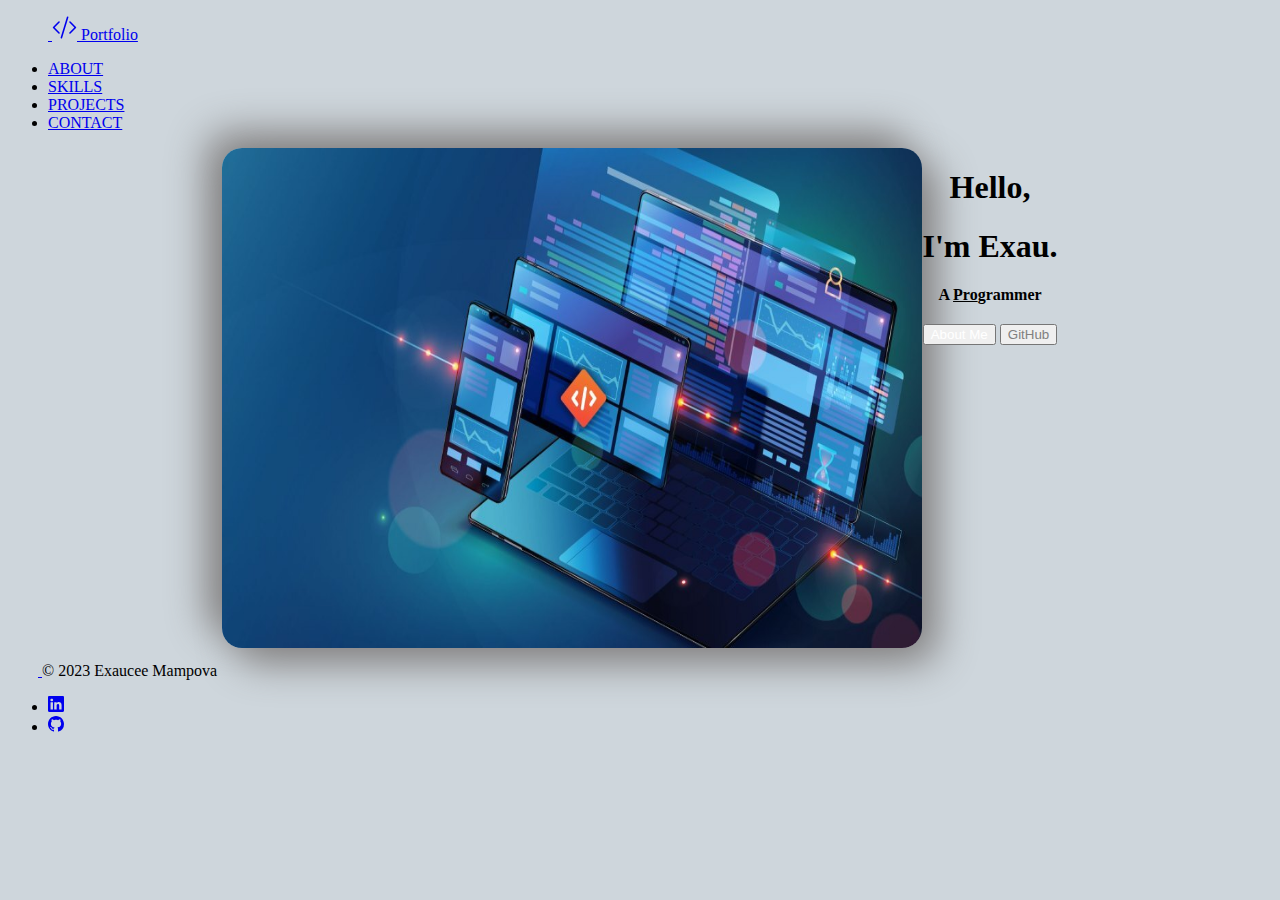
<file: index.html>
<!DOCTYPE html>
<html lang="en">
  <head>
    <meta charset="UTF-8" />
    <meta http-equiv="X-UA-Compatible" content="IE=edge" />
    <meta name="viewport" content="width=device-width, initial-scale=1.0" />
    <title>Portfolio</title>
    <link
      href="https://cdn.jsdelivr.net/npm/bootstrap@5.3.1/dist/css/bootstrap.min.css"
      rel="stylesheet"
      integrity="sha384-4bw+/aepP/YC94hEpVNVgiZdgIC5+VKNBQNGCHeKRQN+PtmoHDEXuppvnDJzQIu9"
      crossorigin="anonymous"
    />
    <link rel="stylesheet" href="CSS/styles.css" />
  </head>
  <body>
    <div class="header-container">
      <header
        class="d-flex flex-wrap justify-content-center py-3 mb-4 border-bottom"
      >
        <a
          href="index.html"
          class="d-flex align-items-center mb-3 mb-md-0 me-md-auto link-body-emphasis text-decoration-none"
        >
          <svg class="bi me-2" width="40" height="32">
            <use xlink:href="#bootstrap"></use>
          </svg>
          <span class="fs-4">
            <svg
              xmlns="http://www.w3.org/2000/svg"
              width="25"
              height="25"
              fill="currentColor"
              class="bi bi-code-slash"
              viewBox="0 0 16 16"
            >
              <path
                d="M10.478 1.647a.5.5 0 1 0-.956-.294l-4 13a.5.5 0 0 0 .956.294l4-13zM4.854 4.146a.5.5 0 0 1 0 .708L1.707 8l3.147 3.146a.5.5 0 0 1-.708.708l-3.5-3.5a.5.5 0 0 1 0-.708l3.5-3.5a.5.5 0 0 1 .708 0zm6.292 0a.5.5 0 0 0 0 .708L14.293 8l-3.147 3.146a.5.5 0 0 0 .708.708l3.5-3.5a.5.5 0 0 0 0-.708l-3.5-3.5a.5.5 0 0 0-.708 0z"
              />
            </svg>
            Portfolio</span
          >
        </a>

        <ul class="nav nav-pills">
          <li class="nav-item">
            <a href="about.html" class="nav-link">ABOUT</a>
          </li>
          <li class="nav-item">
            <a href="skills.html" class="nav-link">SKILLS</a>
          </li>
          <li class="nav-item">
            <a href="projects.html" class="nav-link">PROJECTS</a>
          </li>
          <li class="nav-item">
            <a href="contact.html" class="nav-link">CONTACT</a>
          </li>
        </ul>
      </header>
    </div>

    <div class="container col-xxl-8 px-4 py-5">
      <div class="row flex-lg-row-reverse align-items-center g-5 py-5">
        <div class="col-10 col-sm-8 col-lg-6">
          <img
            src="Images/computer.jpg"
            class="d-block mx-lg-auto img-fluid"
            alt="computer"
            width="700"
            height="500"
            loading="lazy"
          />
        </div>
        <div class="col-lg-6">
          <h1 class="display-5 fw-bold text-body-emphasis lh-1 mb-3">Hello,</h1>
          <h1 class="display-5 fw-bold text-body-emphasis lh-1 mb-3">
            I'm Exau.
          </h1>
          <h4>A <span class="pro">Pro</span>grammer</h4>
          <div class="d-grid gap-2 d-md-flex justify-content-md-start">
            <button type="button" class="btn btn-primary col-md-6">
              <a href="about.html" class="about-me-btn">About Me</a>
            </button>
            <button type="button" class="btn btn-outline-secondary col-md-6">
              <a href="https://github.com/exaucee-m" class="get-in-touch">
                GitHub</a
              >
            </button>
          </div>
        </div>
      </div>
    </div>
    <div class="container">
      <footer
        class="d-flex flex-wrap justify-content-between align-items-center py-3 my-4 border-top"
      >
        <div class="col-md-4 d-flex align-items-center">
          <a
            href="/"
            class="mb-3 me-2 mb-md-0 text-body-secondary text-decoration-none lh-1"
          >
            <svg class="bi" width="30" height="24">
              <use xlink:href="#bootstrap"></use>
            </svg>
          </a>
          <span class="mb-3 mb-md-0 text-body-secondary"
            >© 2023 Exaucee Mampova</span
          >
        </div>

        <ul class="nav col-md-4 justify-content-end list-unstyled d-flex">
          <li class="ms-3">
            <a
              href="https://www.linkedin.com/in/exaucee-m-a47a34194"
              class="text-body-secondary"
              ><svg
                xmlns="http://www.w3.org/2000/svg"
                width="16"
                height="16"
                fill="currentColor"
                class="bi bi-linkedin"
                viewBox="0 0 16 16"
              >
                <path
                  d="M0 1.146C0 .513.526 0 1.175 0h13.65C15.474 0 16 .513 16 1.146v13.708c0 .633-.526 1.146-1.175 1.146H1.175C.526 16 0 15.487 0 14.854V1.146zm4.943 12.248V6.169H2.542v7.225h2.401zm-1.2-8.212c.837 0 1.358-.554 1.358-1.248-.015-.709-.52-1.248-1.342-1.248-.822 0-1.359.54-1.359 1.248 0 .694.521 1.248 1.327 1.248h.016zm4.908 8.212V9.359c0-.216.016-.432.08-.586.173-.431.568-.878 1.232-.878.869 0 1.216.662 1.216 1.634v3.865h2.401V9.25c0-2.22-1.184-3.252-2.764-3.252-1.274 0-1.845.7-2.165 1.193v.025h-.016a5.54 5.54 0 0 1 .016-.025V6.169h-2.4c.03.678 0 7.225 0 7.225h2.4z"
                /></svg
            ></a>
          </li>
          <li class="ms-3">
            <a href="https://github.com/exaucee-m" class="text-body-secondary"
              ><svg
                xmlns="http://www.w3.org/2000/svg"
                width="16"
                height="16"
                fill="currentColor"
                class="bi bi-github"
                viewBox="0 0 16 16"
              >
                <path
                  d="M8 0C3.58 0 0 3.58 0 8c0 3.54 2.29 6.53 5.47 7.59.4.07.55-.17.55-.38 0-.19-.01-.82-.01-1.49-2.01.37-2.53-.49-2.69-.94-.09-.23-.48-.94-.82-1.13-.28-.15-.68-.52-.01-.53.63-.01 1.08.58 1.23.82.72 1.21 1.87.87 2.33.66.07-.52.28-.87.51-1.07-1.78-.2-3.64-.89-3.64-3.95 0-.87.31-1.59.82-2.15-.08-.2-.36-1.02.08-2.12 0 0 .67-.21 2.2.82.64-.18 1.32-.27 2-.27.68 0 1.36.09 2 .27 1.53-1.04 2.2-.82 2.2-.82.44 1.1.16 1.92.08 2.12.51.56.82 1.27.82 2.15 0 3.07-1.87 3.75-3.65 3.95.29.25.54.73.54 1.48 0 1.07-.01 1.93-.01 2.2 0 .21.15.46.55.38A8.012 8.012 0 0 0 16 8c0-4.42-3.58-8-8-8z"
                /></svg
            ></a>
          </li>
        </ul>
      </footer>
    </div>
    <script
      src="https://cdn.jsdelivr.net/npm/bootstrap@5.3.1/dist/js/bootstrap.bundle.min.js"
      integrity="sha384-HwwvtgBNo3bZJJLYd8oVXjrBZt8cqVSpeBNS5n7C8IVInixGAoxmnlMuBnhbgrkm"
      crossorigin="anonymous"
    ></script>
  </body>
</html>
</file>
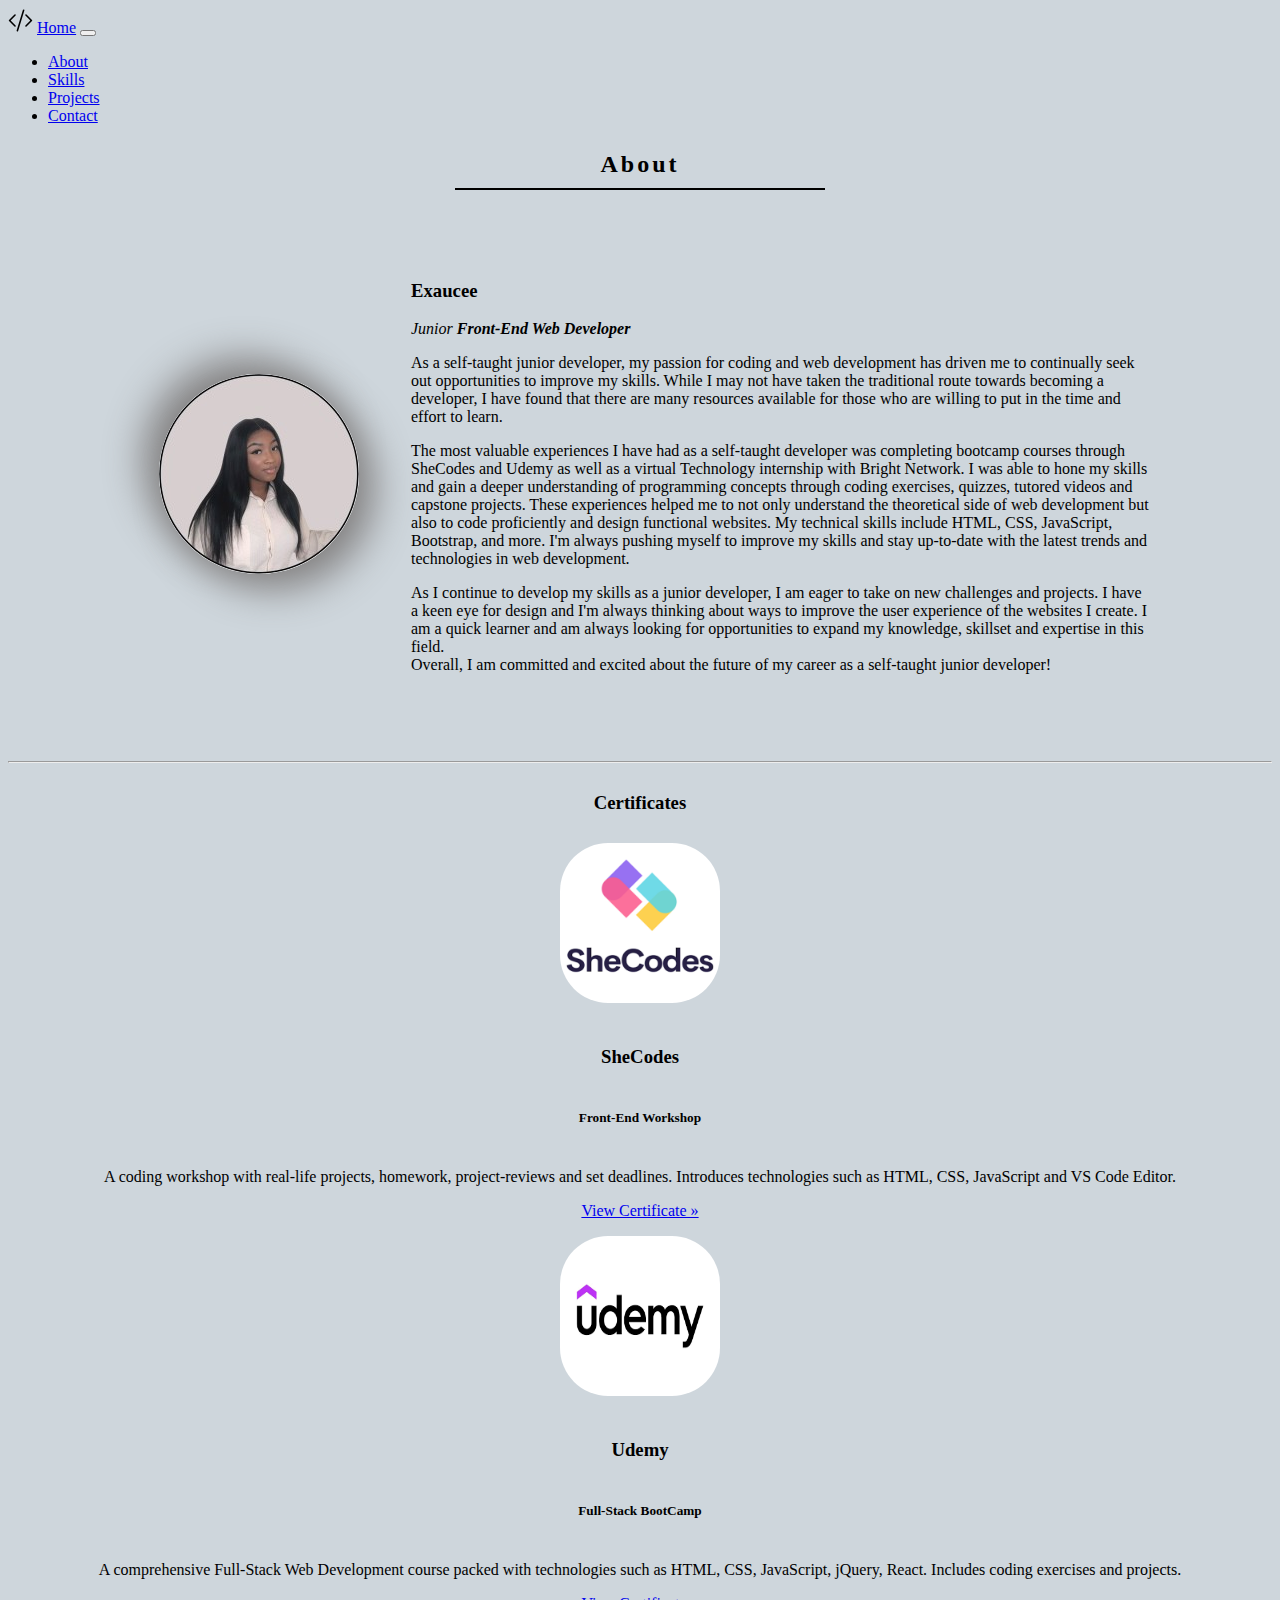
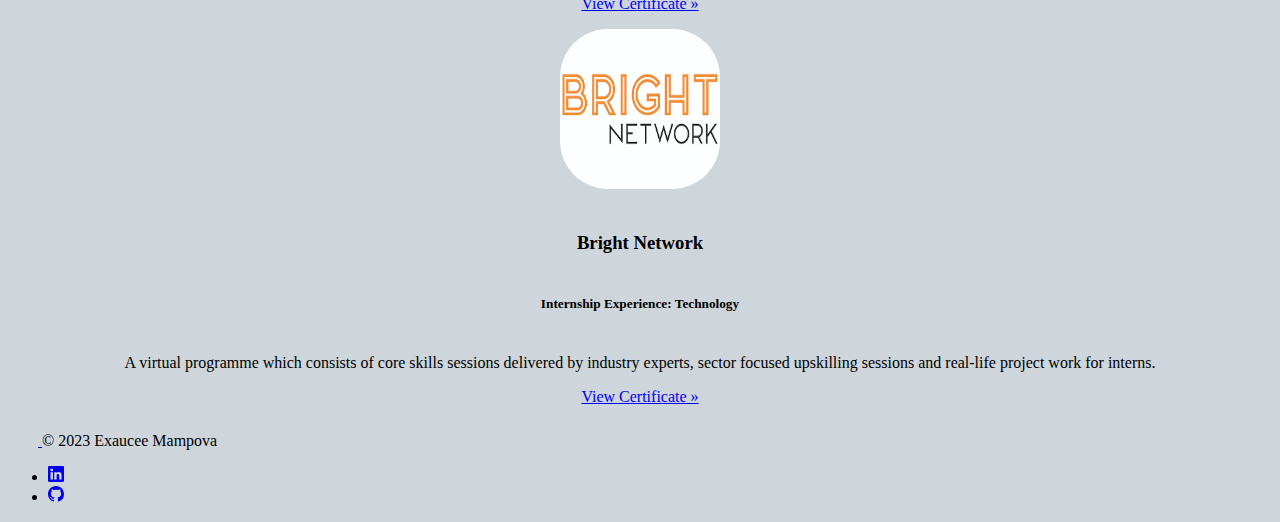
<file: about.html>
<!DOCTYPE html>
<html lang="en">
<head>
    <meta charset="UTF-8">
    <meta name="viewport" content="width=device-width, initial-scale=1.0">
    <title>About</title>
    <link
      href="https://cdn.jsdelivr.net/npm/bootstrap@5.3.1/dist/css/bootstrap.min.css"
      rel="stylesheet"
      integrity="sha384-4bw+/aepP/YC94hEpVNVgiZdgIC5+VKNBQNGCHeKRQN+PtmoHDEXuppvnDJzQIu9"
      crossorigin="anonymous"
    />
    <link rel="stylesheet" href="CSS/styles.css" />
</head>
<body>
   <nav class="navbar navbar-expand-lg bg-body-tertiary rounded" aria-label="Eleventh navbar example">
      <div class="container-fluid">
        <svg xmlns="http://www.w3.org/2000/svg" width="25" height="25" fill="currentColor" class="bi bi-code-slash" viewBox="0 0 16 16">
  <path d="M10.478 1.647a.5.5 0 1 0-.956-.294l-4 13a.5.5 0 0 0 .956.294l4-13zM4.854 4.146a.5.5 0 0 1 0 .708L1.707 8l3.147 3.146a.5.5 0 0 1-.708.708l-3.5-3.5a.5.5 0 0 1 0-.708l3.5-3.5a.5.5 0 0 1 .708 0zm6.292 0a.5.5 0 0 0 0 .708L14.293 8l-3.147 3.146a.5.5 0 0 0 .708.708l3.5-3.5a.5.5 0 0 0 0-.708l-3.5-3.5a.5.5 0 0 0-.708 0z"/>
</svg>
        <a class="navbar-brand" href="index.html">Home</a>
        <button class="navbar-toggler" type="button" data-bs-toggle="collapse" data-bs-target="#navbarsExample09" aria-controls="navbarsExample09" aria-expanded="false" aria-label="Toggle navigation">
          <span class="navbar-toggler-icon"></span>
        </button>

        <div class="collapse navbar-collapse" id="navbarsExample09">
          <ul class="navbar-nav me-auto mb-2 mb-lg-0">
            <li class="nav-item">
              <a class="nav-link active" aria-current="page" href="about.html">About</a>
            </li>
            <li class="nav-item">
              <a class="nav-link active" aria-current="page" href="skills.html">Skills</a>
            </li>
            <li class="nav-item">
              <a class="nav-link active" aria-current="page" href="projects.html">Projects</a>
            </li>
            <li class="nav-item">
              <a class="nav-link active" aria-current="page" href="contact.html">Contact</a>
            </li>
          </ul>
        </div>
      </div>
    </nav>
    <h2>About</h2>
    <table cellspacing="20">
    <tbody><tr>
      <td><img class="circular" src="Images/exaucee.jpeg" alt="Exaucee profile picture"></td>
      <td><h3>Exaucee </h3>
    <p><em> Junior <strong>Front-End Web Developer</strong></em></p>
    <p> As a self-taught junior developer, my passion for coding and web development has driven me to continually seek out opportunities to improve my skills. While I may not have taken the traditional route towards becoming a developer, I have found that there are many resources available for those who are willing to put in the time and effort to learn.</p>
<p>The most valuable experiences I have had as a self-taught developer was completing bootcamp courses through SheCodes and Udemy as well as a virtual Technology internship with Bright Network. I was able to hone my skills and gain a deeper understanding of programming concepts through coding exercises, quizzes, tutored videos and capstone projects. These experiences helped me to not only understand the theoretical side of web development but also to code proficiently and design functional websites. My technical skills include HTML, CSS, JavaScript, Bootstrap, and more. I'm always pushing myself to improve my skills and stay up-to-date with the latest trends and technologies in web development.</p>
<p>As I continue to develop my skills as a junior developer, I am eager to take on new challenges and projects. I have a keen eye for design and I'm always thinking about ways to improve the user experience of the websites I create. I am a quick learner and am always looking for opportunities to expand my knowledge, skillset and expertise in this field.<br> Overall, I am committed and excited about the future of my career as a self-taught junior developer! </p>
</td>
    </tr>
  </tbody></table>
  <hr>
  <h3 class="certificate-header">Certificates</h3>

<div class="certificates">
  <div class="row">
      <div class="col-lg-4">
<img class="certificateLogo" src="Images/SheCodesLogo.png" width="160" height="160" alt="SheCodes Logo">
        <h3 class="fw-normal">SheCodes</h3>
        <p><h5>Front-End Workshop</h5>A coding workshop with real-life projects, homework, project-reviews and set deadlines. Introduces technologies such as HTML, CSS, JavaScript and VS Code Editor.</p>
        <p><a class="btn btn-secondary" href="https://www.shecodes.io/certificates/122e94bccb3fb7cbf4771d426ddb8c08">View Certificate »</a></p>
      </div><!-- /.col-lg-4 -->
      <div class="col-lg-4">
        <img class="certificateLogo" src="Images/UdemyLogo.png" width="160" height="160" alt="Udemy Logo">
        <h3 class="fw-normal">Udemy</h3>
        <p><h5>Full-Stack BootCamp</h5>A comprehensive Full-Stack Web Development course packed with technologies such as HTML, CSS, JavaScript, jQuery, React. Includes coding exercises and projects. </p>
        <p><a class="btn btn-secondary" href="https://www.udemy.com/certificate/UC-e6d1a0dd-7049-4f2c-89e7-a46fcf7cfd1f/">View Certificate »</a></p>
      </div><!-- /.col-lg-4 -->
      <div class="col-lg-4">
        <img class="certificateLogo"  src="Images/BrightNetworkLogo.png" width="160" height="160" alt="Bright Network Logo">
        <h3 class="fw-normal">Bright Network</h3>
        <p><h5>Internship Experience: Technology</h5>A virtual programme which consists of core skills sessions delivered by industry experts, sector focused upskilling sessions and real-life project work for interns.</p>
        <p><a class="btn btn-secondary" href="https://www.brightnetwork.co.uk/certificates/bright-network-ieuk-2023-on-de_mfrxnjaejl5lbf/">View Certificate »</a></p>
      </div><!-- /.col-lg-4 -->
    </div>
    </div>
  
    

    <div class="container">
      <footer
        class="d-flex flex-wrap justify-content-between align-items-center py-3 my-4 border-top"
      >
        <div class="col-md-4 d-flex align-items-center">
          <a
            href="/"
            class="mb-3 me-2 mb-md-0 text-body-secondary text-decoration-none lh-1"
          >
            <svg class="bi" width="30" height="24">
              <use xlink:href="#bootstrap"></use>
            </svg>
          </a>
          <span class="mb-3 mb-md-0 text-body-secondary"
            >© 2023 Exaucee Mampova</span
          >
        </div>

        <ul class="nav col-md-4 justify-content-end list-unstyled d-flex">
          <li class="ms-3">
            <a
              href="https://www.linkedin.com/in/exaucee-m-a47a34194"
              class="text-body-secondary"
              ><svg
                xmlns="http://www.w3.org/2000/svg"
                width="16"
                height="16"
                fill="currentColor"
                class="bi bi-linkedin"
                viewBox="0 0 16 16"
              >
                <path
                  d="M0 1.146C0 .513.526 0 1.175 0h13.65C15.474 0 16 .513 16 1.146v13.708c0 .633-.526 1.146-1.175 1.146H1.175C.526 16 0 15.487 0 14.854V1.146zm4.943 12.248V6.169H2.542v7.225h2.401zm-1.2-8.212c.837 0 1.358-.554 1.358-1.248-.015-.709-.52-1.248-1.342-1.248-.822 0-1.359.54-1.359 1.248 0 .694.521 1.248 1.327 1.248h.016zm4.908 8.212V9.359c0-.216.016-.432.08-.586.173-.431.568-.878 1.232-.878.869 0 1.216.662 1.216 1.634v3.865h2.401V9.25c0-2.22-1.184-3.252-2.764-3.252-1.274 0-1.845.7-2.165 1.193v.025h-.016a5.54 5.54 0 0 1 .016-.025V6.169h-2.4c.03.678 0 7.225 0 7.225h2.4z"
                /></svg
            ></a>
          </li>
          <li class="ms-3">
            <a href="https://github.com/exaucee-m" class="text-body-secondary"
              ><svg
                xmlns="http://www.w3.org/2000/svg"
                width="16"
                height="16"
                fill="currentColor"
                class="bi bi-github"
                viewBox="0 0 16 16"
              >
                <path
                  d="M8 0C3.58 0 0 3.58 0 8c0 3.54 2.29 6.53 5.47 7.59.4.07.55-.17.55-.38 0-.19-.01-.82-.01-1.49-2.01.37-2.53-.49-2.69-.94-.09-.23-.48-.94-.82-1.13-.28-.15-.68-.52-.01-.53.63-.01 1.08.58 1.23.82.72 1.21 1.87.87 2.33.66.07-.52.28-.87.51-1.07-1.78-.2-3.64-.89-3.64-3.95 0-.87.31-1.59.82-2.15-.08-.2-.36-1.02.08-2.12 0 0 .67-.21 2.2.82.64-.18 1.32-.27 2-.27.68 0 1.36.09 2 .27 1.53-1.04 2.2-.82 2.2-.82.44 1.1.16 1.92.08 2.12.51.56.82 1.27.82 2.15 0 3.07-1.87 3.75-3.65 3.95.29.25.54.73.54 1.48 0 1.07-.01 1.93-.01 2.2 0 .21.15.46.55.38A8.012 8.012 0 0 0 16 8c0-4.42-3.58-8-8-8z"
                /></svg
            ></a>
          </li>
        </ul>
      </footer>
    </div>

    
<script
      src="https://cdn.jsdelivr.net/npm/bootstrap@5.3.1/dist/js/bootstrap.bundle.min.js"
      integrity="sha384-HwwvtgBNo3bZJJLYd8oVXjrBZt8cqVSpeBNS5n7C8IVInixGAoxmnlMuBnhbgrkm"
      crossorigin="anonymous"
    ></script>
</body>
</html>
</file>
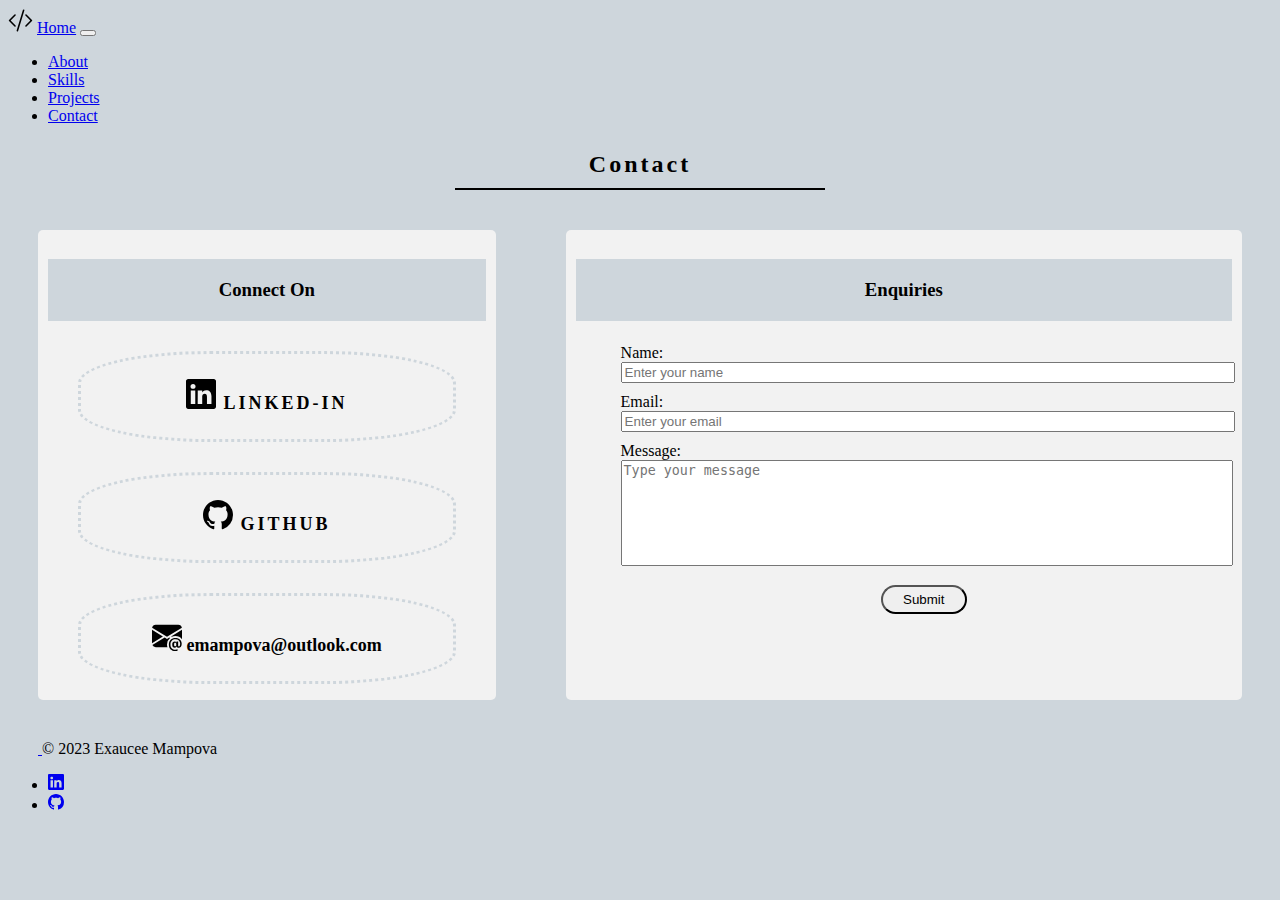
<file: contact.html>
<!DOCTYPE html>
<html lang="en">
  <head>
    <meta charset="UTF-8" />
    <meta name="viewport" content="width=device-width, initial-scale=1.0" />
    <title>Contact</title>
    <link
      href="https://cdn.jsdelivr.net/npm/bootstrap@5.3.1/dist/css/bootstrap.min.css"
      rel="stylesheet"
      integrity="sha384-4bw+/aepP/YC94hEpVNVgiZdgIC5+VKNBQNGCHeKRQN+PtmoHDEXuppvnDJzQIu9"
      crossorigin="anonymous"
    />
    <link rel="stylesheet" href="CSS/styles.css" />
  </head>
  <body>
    <nav
      class="navbar navbar-expand-lg bg-body-tertiary rounded"
      aria-label="Eleventh navbar example"
    >
      <div class="container-fluid">
         <svg xmlns="http://www.w3.org/2000/svg" width="25" height="25" fill="currentColor" class="bi bi-code-slash" viewBox="0 0 16 16">
  <path d="M10.478 1.647a.5.5 0 1 0-.956-.294l-4 13a.5.5 0 0 0 .956.294l4-13zM4.854 4.146a.5.5 0 0 1 0 .708L1.707 8l3.147 3.146a.5.5 0 0 1-.708.708l-3.5-3.5a.5.5 0 0 1 0-.708l3.5-3.5a.5.5 0 0 1 .708 0zm6.292 0a.5.5 0 0 0 0 .708L14.293 8l-3.147 3.146a.5.5 0 0 0 .708.708l3.5-3.5a.5.5 0 0 0 0-.708l-3.5-3.5a.5.5 0 0 0-.708 0z"/>
</svg>
        <a class="navbar-brand" href="index.html">Home</a>
        <button
          class="navbar-toggler"
          type="button"
          data-bs-toggle="collapse"
          data-bs-target="#navbarsExample09"
          aria-controls="navbarsExample09"
          aria-expanded="false"
          aria-label="Toggle navigation"
        >
          <span class="navbar-toggler-icon"></span>
        </button>

        <div class="collapse navbar-collapse" id="navbarsExample09">
          <ul class="navbar-nav me-auto mb-2 mb-lg-0">
            <li class="nav-item">
              <a class="nav-link active" aria-current="page" href="about.html"
                >About</a
              >
            </li>
            <li class="nav-item">
              <a class="nav-link active" aria-current="page" href="skills.html"
                >Skills</a
              >
            </li>
            <li class="nav-item">
              <a
                class="nav-link active"
                aria-current="page"
                href="projects.html"
                >Projects</a
              >
            </li>
            <li class="nav-item">
              <a class="nav-link active" aria-current="page" href="contact.html"
                >Contact</a
              >
            </li>
          </ul>
        </div>
      </div>
    </nav>
    <h2>Contact</h2>

    <div class="contact-page">
      <div class="connect-on">
        <h3 class="connect-on-header">Connect On</h3>
        <div class="connect-on-list">
          
          <li class="connect-list"> <a href="https://www.linkedin.com/in/exaucee-m-a47a34194/" class="connect-links"><svg xmlns="http://www.w3.org/2000/svg" width="30" height="30" fill="currentColor" class="bi bi-linkedin" viewBox="0 0 16 16">
  <path d="M0 1.146C0 .513.526 0 1.175 0h13.65C15.474 0 16 .513 16 1.146v13.708c0 .633-.526 1.146-1.175 1.146H1.175C.526 16 0 15.487 0 14.854V1.146zm4.943 12.248V6.169H2.542v7.225h2.401zm-1.2-8.212c.837 0 1.358-.554 1.358-1.248-.015-.709-.52-1.248-1.342-1.248-.822 0-1.359.54-1.359 1.248 0 .694.521 1.248 1.327 1.248h.016zm4.908 8.212V9.359c0-.216.016-.432.08-.586.173-.431.568-.878 1.232-.878.869 0 1.216.662 1.216 1.634v3.865h2.401V9.25c0-2.22-1.184-3.252-2.764-3.252-1.274 0-1.845.7-2.165 1.193v.025h-.016a5.54 5.54 0 0 1 .016-.025V6.169h-2.4c.03.678 0 7.225 0 7.225h2.4z"/>
</svg> LINKED-IN</a></li>
          <li class="connect-list"><a href="https://github.com/exaucee-m" class="connect-links"><svg xmlns="http://www.w3.org/2000/svg" width="30" height="30" fill="currentColor" class="bi bi-github" viewBox="0 0 16 16">
  <path d="M8 0C3.58 0 0 3.58 0 8c0 3.54 2.29 6.53 5.47 7.59.4.07.55-.17.55-.38 0-.19-.01-.82-.01-1.49-2.01.37-2.53-.49-2.69-.94-.09-.23-.48-.94-.82-1.13-.28-.15-.68-.52-.01-.53.63-.01 1.08.58 1.23.82.72 1.21 1.87.87 2.33.66.07-.52.28-.87.51-1.07-1.78-.2-3.64-.89-3.64-3.95 0-.87.31-1.59.82-2.15-.08-.2-.36-1.02.08-2.12 0 0 .67-.21 2.2.82.64-.18 1.32-.27 2-.27.68 0 1.36.09 2 .27 1.53-1.04 2.2-.82 2.2-.82.44 1.1.16 1.92.08 2.12.51.56.82 1.27.82 2.15 0 3.07-1.87 3.75-3.65 3.95.29.25.54.73.54 1.48 0 1.07-.01 1.93-.01 2.2 0 .21.15.46.55.38A8.012 8.012 0 0 0 16 8c0-4.42-3.58-8-8-8z"/>
</svg> GITHUB</a></li>
<li class="connect-list"><svg xmlns="http://www.w3.org/2000/svg" width="30" height="30" fill="currentColor" class="bi bi-envelope-at-fill" viewBox="0 0 16 16">
  <path d="M2 2A2 2 0 0 0 .05 3.555L8 8.414l7.95-4.859A2 2 0 0 0 14 2H2Zm-2 9.8V4.698l5.803 3.546L0 11.801Zm6.761-2.97-6.57 4.026A2 2 0 0 0 2 14h6.256A4.493 4.493 0 0 1 8 12.5a4.49 4.49 0 0 1 1.606-3.446l-.367-.225L8 9.586l-1.239-.757ZM16 9.671V4.697l-5.803 3.546.338.208A4.482 4.482 0 0 1 12.5 8c1.414 0 2.675.652 3.5 1.671Z"/>
  <path d="M15.834 12.244c0 1.168-.577 2.025-1.587 2.025-.503 0-1.002-.228-1.12-.648h-.043c-.118.416-.543.643-1.015.643-.77 0-1.259-.542-1.259-1.434v-.529c0-.844.481-1.4 1.26-1.4.585 0 .87.333.953.63h.03v-.568h.905v2.19c0 .272.18.42.411.42.315 0 .639-.415.639-1.39v-.118c0-1.277-.95-2.326-2.484-2.326h-.04c-1.582 0-2.64 1.067-2.64 2.724v.157c0 1.867 1.237 2.654 2.57 2.654h.045c.507 0 .935-.07 1.18-.18v.731c-.219.1-.643.175-1.237.175h-.044C10.438 16 9 14.82 9 12.646v-.214C9 10.36 10.421 9 12.485 9h.035c2.12 0 3.314 1.43 3.314 3.034v.21Zm-4.04.21v.227c0 .586.227.8.581.8.31 0 .564-.17.564-.743v-.367c0-.516-.275-.708-.572-.708-.346 0-.573.245-.573.791Z"/>
</svg><span class="connect-on-email"> emampova@outlook.com</span></li>

        </div>
      </div>
      <div class="enquiries">
        <form action="mailto:emampova@outlook.com" method="post" enctype="text/plain">
          <h3 class="enquiries-header">Enquiries</h3>
          <ul>
            <li class="enquiries-list">
              <label>Name:</label>
              <input type="text" id="name" placeholder="Enter your name" />
            </li>
            <li class="enquiries-list">
              <label>Email:</label>
              <input type="email" id="mail" placeholder="Enter your email" />
            </li>
            <li class="enquiries-list">
              <label>Message:</label>
              <textarea
                type="text-area"
                id="msg"
                placeholder="Type your message"
              ></textarea>
            </li>
            <li class="enquiries-list">
              <div class="submit-button">
                <button class="submit-button" type="submit">Submit</button>
              </div>
            </li>
          </ul>
        </form>
      </div>
    </div>
    <div class="container">
      <footer
        class="d-flex flex-wrap justify-content-between align-items-center py-3 my-4 border-top"
      >
        <div class="col-md-4 d-flex align-items-center">
          <a
            href="/"
            class="mb-3 me-2 mb-md-0 text-body-secondary text-decoration-none lh-1"
          >
            <svg class="bi" width="30" height="24">
              <use xlink:href="#bootstrap"></use>
            </svg>
          </a>
          <span class="mb-3 mb-md-0 text-body-secondary"
            >© 2023 Exaucee Mampova</span
          >
        </div>

        <ul class="nav col-md-4 justify-content-end list-unstyled d-flex">
          <li class="ms-3">
            <a
              href="https://www.linkedin.com/in/exaucee-m-a47a34194"
              class="text-body-secondary"
              ><svg
                xmlns="http://www.w3.org/2000/svg"
                width="16"
                height="16"
                fill="currentColor"
                class="bi bi-linkedin"
                viewBox="0 0 16 16"
              >
                <path
                  d="M0 1.146C0 .513.526 0 1.175 0h13.65C15.474 0 16 .513 16 1.146v13.708c0 .633-.526 1.146-1.175 1.146H1.175C.526 16 0 15.487 0 14.854V1.146zm4.943 12.248V6.169H2.542v7.225h2.401zm-1.2-8.212c.837 0 1.358-.554 1.358-1.248-.015-.709-.52-1.248-1.342-1.248-.822 0-1.359.54-1.359 1.248 0 .694.521 1.248 1.327 1.248h.016zm4.908 8.212V9.359c0-.216.016-.432.08-.586.173-.431.568-.878 1.232-.878.869 0 1.216.662 1.216 1.634v3.865h2.401V9.25c0-2.22-1.184-3.252-2.764-3.252-1.274 0-1.845.7-2.165 1.193v.025h-.016a5.54 5.54 0 0 1 .016-.025V6.169h-2.4c.03.678 0 7.225 0 7.225h2.4z"
                /></svg
            ></a>
          </li>
          <li class="ms-3">
            <a href="https://github.com/exaucee-m" class="text-body-secondary"
              ><svg
                xmlns="http://www.w3.org/2000/svg"
                width="16"
                height="16"
                fill="currentColor"
                class="bi bi-github"
                viewBox="0 0 16 16"
              >
                <path
                  d="M8 0C3.58 0 0 3.58 0 8c0 3.54 2.29 6.53 5.47 7.59.4.07.55-.17.55-.38 0-.19-.01-.82-.01-1.49-2.01.37-2.53-.49-2.69-.94-.09-.23-.48-.94-.82-1.13-.28-.15-.68-.52-.01-.53.63-.01 1.08.58 1.23.82.72 1.21 1.87.87 2.33.66.07-.52.28-.87.51-1.07-1.78-.2-3.64-.89-3.64-3.95 0-.87.31-1.59.82-2.15-.08-.2-.36-1.02.08-2.12 0 0 .67-.21 2.2.82.64-.18 1.32-.27 2-.27.68 0 1.36.09 2 .27 1.53-1.04 2.2-.82 2.2-.82.44 1.1.16 1.92.08 2.12.51.56.82 1.27.82 2.15 0 3.07-1.87 3.75-3.65 3.95.29.25.54.73.54 1.48 0 1.07-.01 1.93-.01 2.2 0 .21.15.46.55.38A8.012 8.012 0 0 0 16 8c0-4.42-3.58-8-8-8z"
                /></svg
            ></a>
          </li>
        </ul>
      </footer>
    </div>

    <script
      src="https://cdn.jsdelivr.net/npm/bootstrap@5.3.1/dist/js/bootstrap.bundle.min.js"
      integrity="sha384-HwwvtgBNo3bZJJLYd8oVXjrBZt8cqVSpeBNS5n7C8IVInixGAoxmnlMuBnhbgrkm"
      crossorigin="anonymous"
    ></script>
  </body>
</html>
</file>
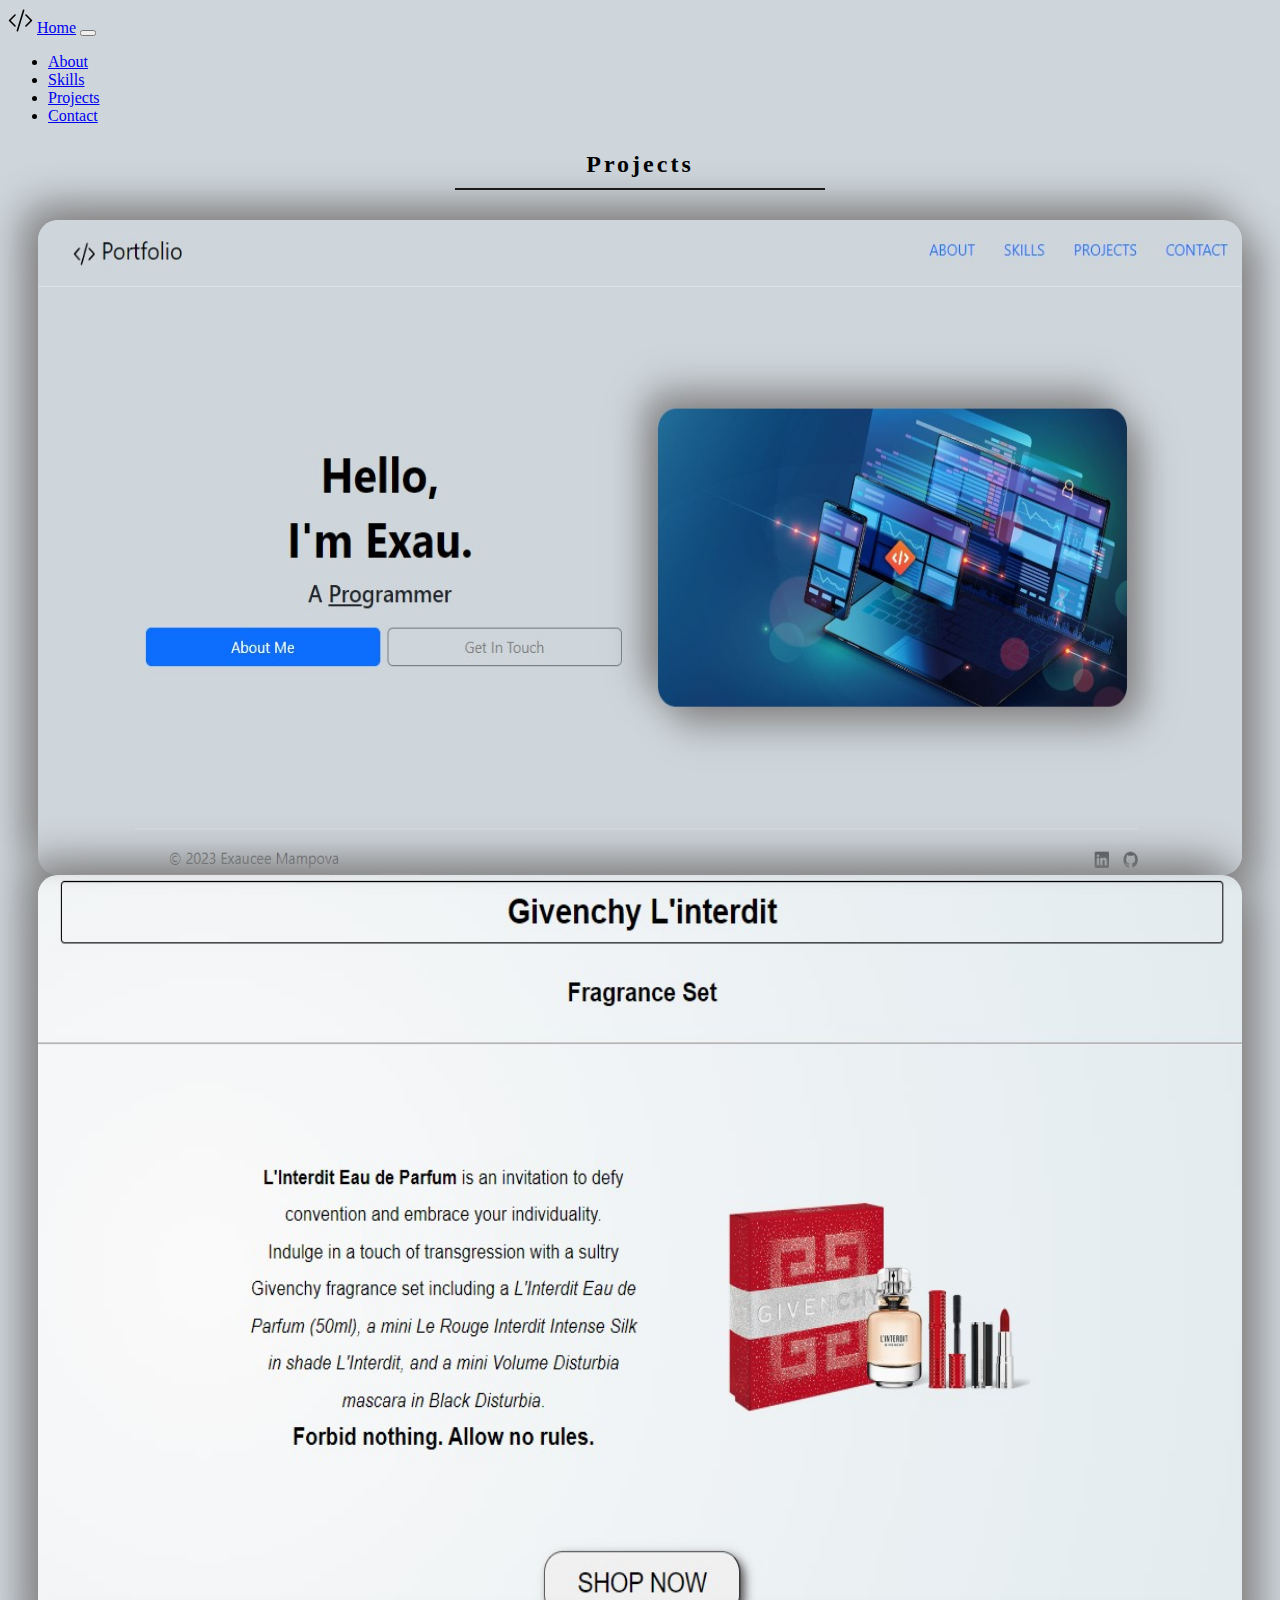
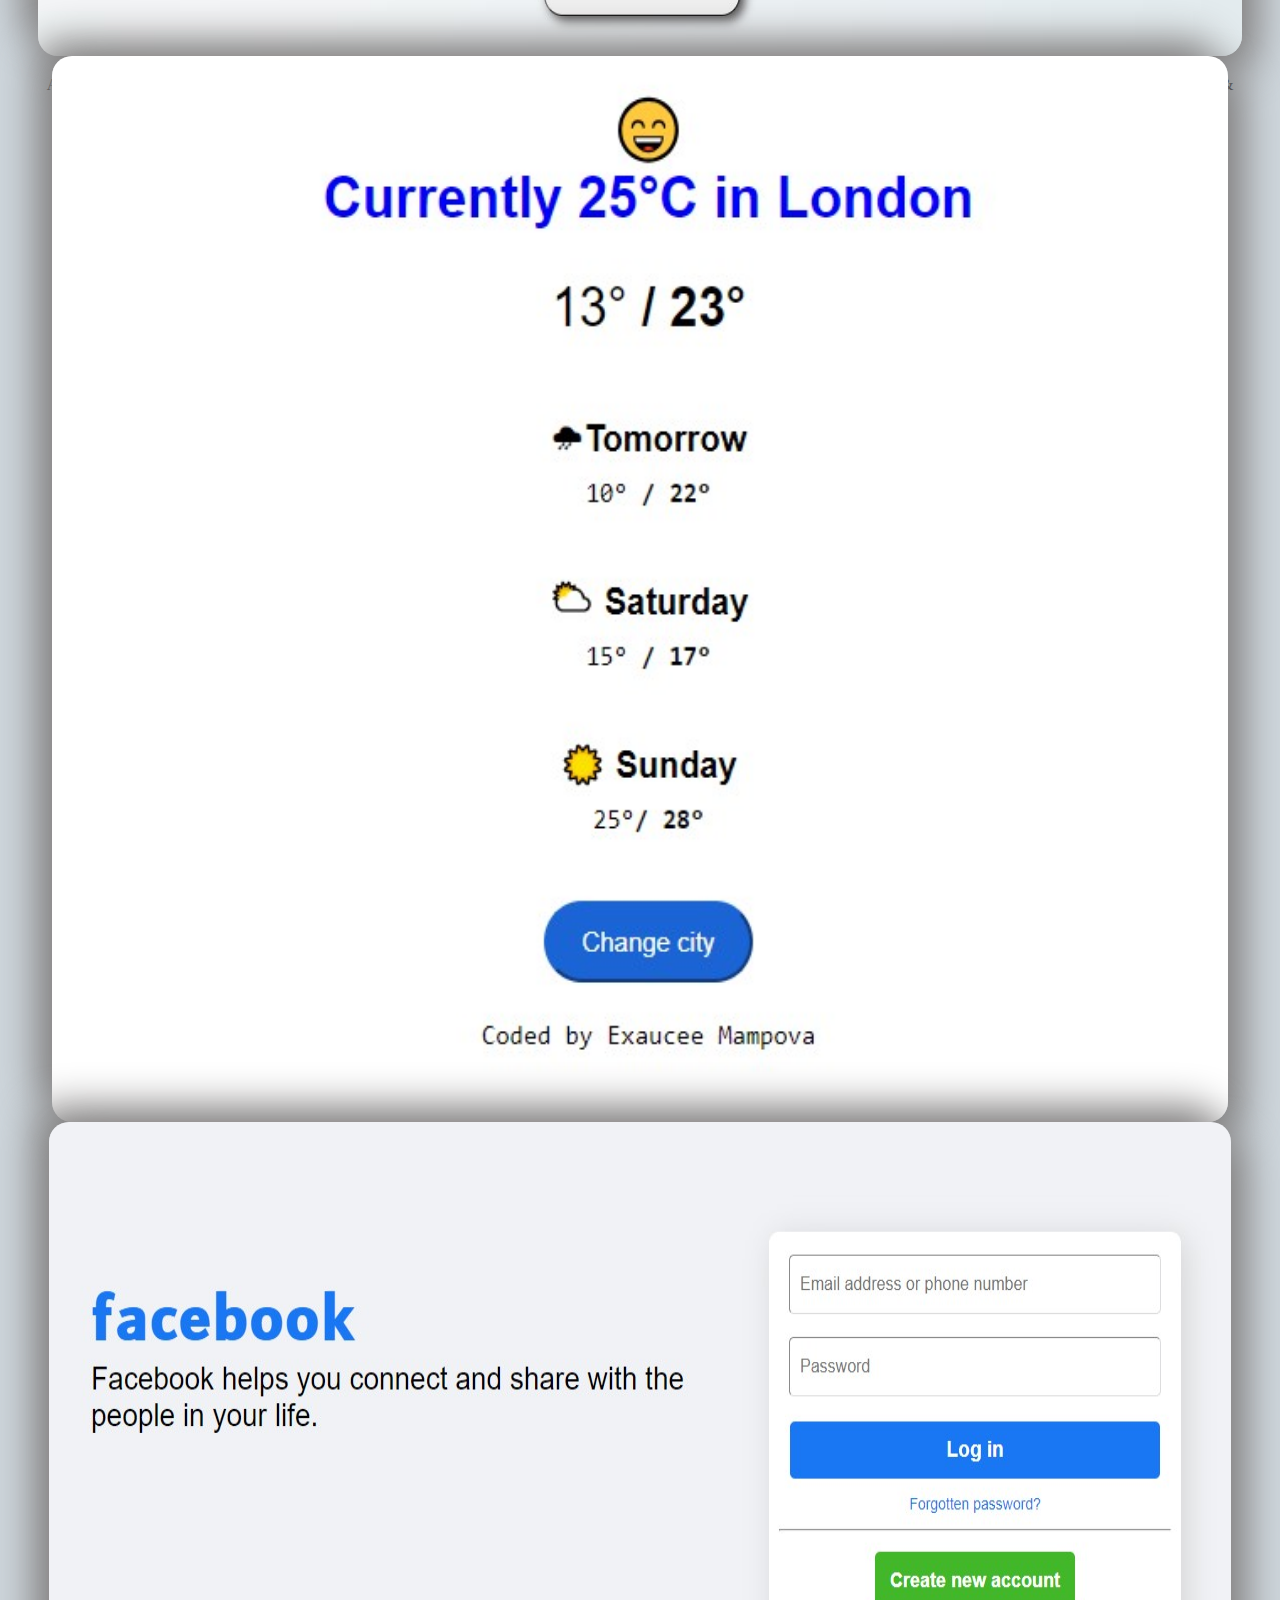
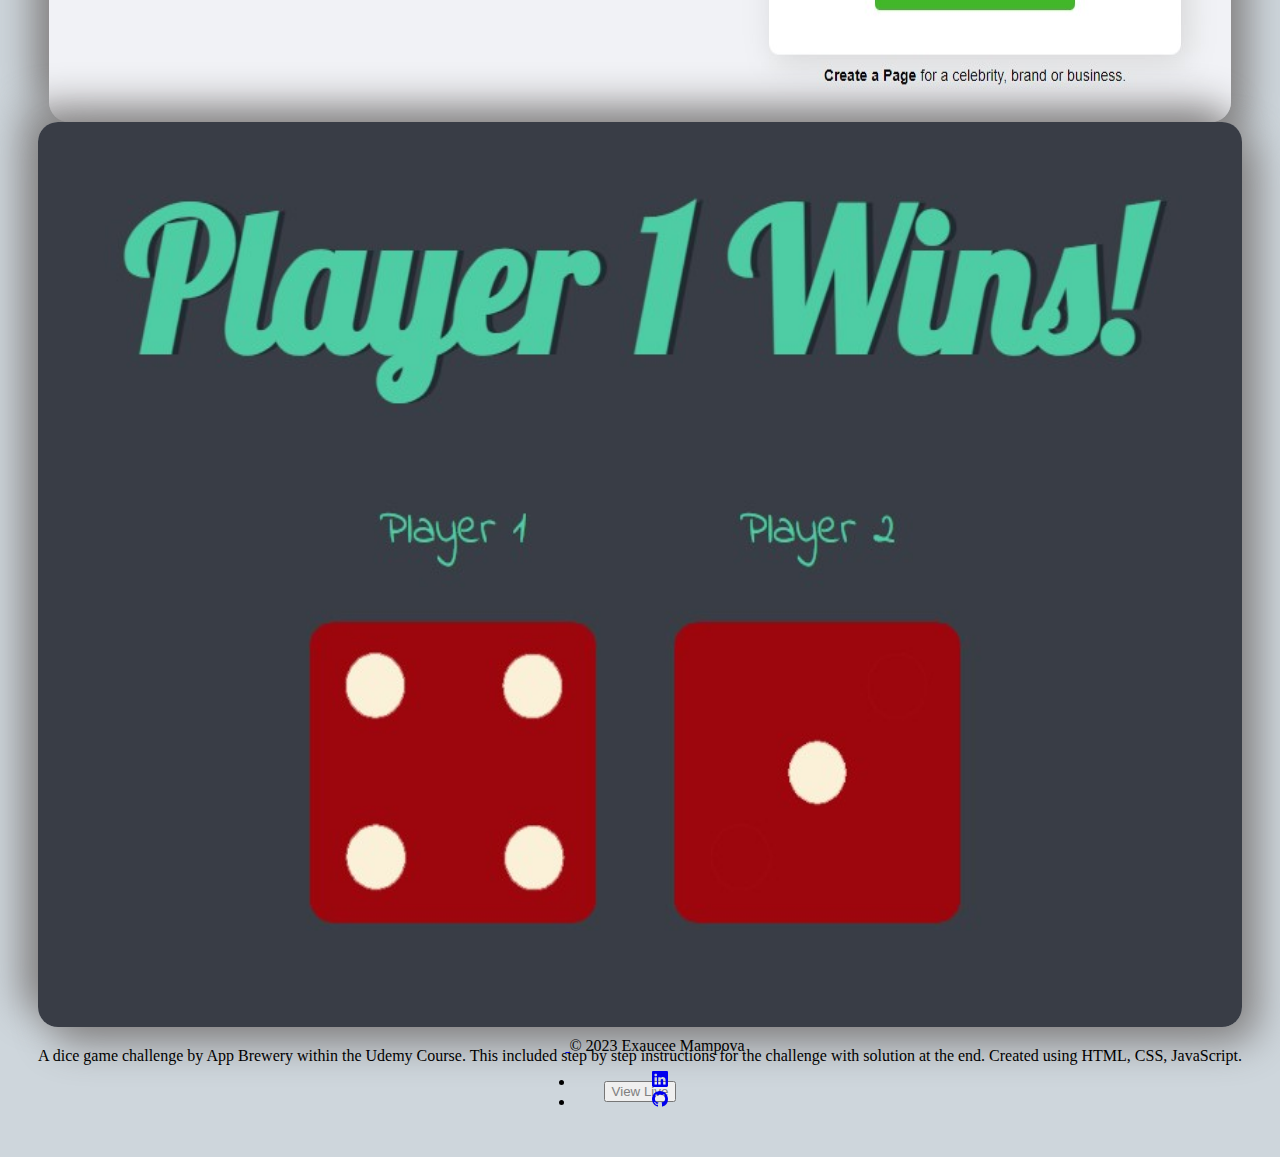
<file: projects.html>
<!DOCTYPE html>
<html lang="en">
  <head>
    <meta charset="UTF-8" />
    <meta name="viewport" content="width=device-width, initial-scale=1.0" />
    <title>Projects</title>
    <link
      href="https://cdn.jsdelivr.net/npm/bootstrap@5.3.1/dist/css/bootstrap.min.css"
      rel="stylesheet"
      integrity="sha384-4bw+/aepP/YC94hEpVNVgiZdgIC5+VKNBQNGCHeKRQN+PtmoHDEXuppvnDJzQIu9"
      crossorigin="anonymous"
    />
    <link rel="stylesheet" href="CSS/styles.css" />
  </head>
  <body>
    <nav
      class="navbar navbar-expand-lg bg-body-tertiary rounded"
      aria-label="Eleventh navbar example"
    >
      <div class="container-fluid">
        <svg
          xmlns="http://www.w3.org/2000/svg"
          width="25"
          height="25"
          fill="currentColor"
          class="bi bi-code-slash"
          viewBox="0 0 16 16"
        >
          <path
            d="M10.478 1.647a.5.5 0 1 0-.956-.294l-4 13a.5.5 0 0 0 .956.294l4-13zM4.854 4.146a.5.5 0 0 1 0 .708L1.707 8l3.147 3.146a.5.5 0 0 1-.708.708l-3.5-3.5a.5.5 0 0 1 0-.708l3.5-3.5a.5.5 0 0 1 .708 0zm6.292 0a.5.5 0 0 0 0 .708L14.293 8l-3.147 3.146a.5.5 0 0 0 .708.708l3.5-3.5a.5.5 0 0 0 0-.708l-3.5-3.5a.5.5 0 0 0-.708 0z"
          />
        </svg>
        <a class="navbar-brand" href="index.html">Home</a>
        <button
          class="navbar-toggler"
          type="button"
          data-bs-toggle="collapse"
          data-bs-target="#navbarsExample09"
          aria-controls="navbarsExample09"
          aria-expanded="false"
          aria-label="Toggle navigation"
        >
          <span class="navbar-toggler-icon"></span>
        </button>

        <div class="collapse navbar-collapse" id="navbarsExample09">
          <ul class="navbar-nav me-auto mb-2 mb-lg-0">
            <li class="nav-item">
              <a class="nav-link active" aria-current="page" href="about.html"
                >About</a
              >
            </li>
            <li class="nav-item">
              <a class="nav-link active" aria-current="page" href="skills.html"
                >Skills</a
              >
            </li>
            <li class="nav-item">
              <a
                class="nav-link active"
                aria-current="page"
                href="projects.html"
                >Projects</a
              >
            </li>
            <li class="nav-item">
              <a class="nav-link active" aria-current="page" href="contact.html"
                >Contact</a
              >
            </li>
          </ul>
        </div>
      </div>
    </nav>

    <h2>Projects</h2>

    <div class="album" class="album py-5 bg-body-tertiary">
      <div class="album-container">
        <div class="row row-cols-1 row-cols-sm-2 row-cols-md-3 g-3">
          <div class="project-cards" class="col">
            <div class="card shadow-sm">
              <img
                src="Images/Portfolio-index.jpg"
                alt="Portfolio Index Image"
                width="100%"
                height="100%"
              />
              <div class="card-body">
                <p class="card-text">
                  A capstone portfolio project coded using HTML, CSS, JavaScript
                  and Bootstrap. Highly functional and responsive, it highlights
                  a wide range of skills and experience.
                </p>
                <div class="d-flex justify-content-between align-items-center">
                  <div class="btn-group">
                    <button
                      type="button"
                      class="btn btn-sm btn-outline-secondary"
                    ><a class="viewDemoBtn" href="https://exaucee-m.github.io/portfolio/">
                      View Live
                    </a>
                    </button>
                  
                  </div>
                </div>
              </div>
            </div>
          </div>
          <div class="project-cards" class="col">
            <div class="card shadow-sm">
              <img
                src="Images/GivenchyLP.jpg"
                alt="Givenchy Project Image"
                width="100%"
                height="100%"
              />
              <div class="card-body">
                <p class="card-text">
                  An interactive landing page for a Givenchy Perfume set.
                  Includes a 'Shop Now' button which redirects to orginal
                  brand's page as well as email discount form coded using HTML,
                  CSS & JavaScript.
                </p>
                <div class="d-flex justify-content-between align-items-center">
                  <div class="btn-group">
          
                    <button
                      type="button"
                      class="btn btn-sm btn-outline-secondary"
                    ><a class="viewDemoBtn" href="https://exaucee-m.github.io/givenchy-landing-page/">
                      View Live
                      </a>
                    </button>
            
                  </div>
                </div>
              </div>
            </div>
          </div>
          <div class="project-cards" class="col">
            <div class="card shadow-sm">
              <img
                src="Images/WeatherApp.jpg"
                alt="Weather App Image"
                width="100%"
                height="100%"
              />
              <div class="card-body">
                <p class="card-text">
                  An interactive Weather App coded using HTML, CSS and
                  JavaScript. Able to change temperature depending on location with use of emojis. Also includes the use of the hover selector.
                </p>
                <div class="d-flex justify-content-between align-items-center">
                  <div class="btn-group">
        
                    <button
                      type="button"
                      class="btn btn-sm btn-outline-secondary"
                    ><a class="viewDemoBtn" href="https://exaucee-m.github.io/weather-app/">
                      View Live
                      </a>
                    </button>
                  </div>
                </div>
              </div>
            </div>
          </div>
          <div class="project-cards" class="col">
            <div class="card shadow-sm">
              <img
                src="Images/facebookCloneImg.jpg"
                alt="Facebook Clone Image"
                width="100%"
                height="100%"
              />
              <div class="card-body">
                <p class="card-text">
                  A replica of the Facebook log-in / sign-up page. Created using
                  HTML and CSS. Includes the use of links, hover selectors and
                  hidden password protection in the form.
                </p>
                <div class="d-flex justify-content-between align-items-center">
                  <div class="btn-group">
                    <button
                      type="button"
                      class="btn btn-sm btn-outline-secondary"
                    ><a class="viewDemoBtn" href="https://exaucee-m.github.io/facebook-clone/">
                      View Live
                      </a>
                    </button>
                   
                  </div>
                </div>
              </div>
            </div>
          </div>

          <div class="project-cards" class="col">
            <div class="card shadow-sm">
              <img
                src="Images/diceGame.jpg"
                alt="Dice Game Image"
                width="100%"
                height="100%"
              />
              <div class="card-body">
                <p class="card-text">
                  A dice game challenge by App Brewery within the Udemy Course.
                  This included step by step instructions for the challenge with solution at the end. Created using HTML, CSS,
                  JavaScript.
                </p>
                <div class="d-flex justify-content-between align-items-center">
                  <div class="btn-group">
                    <button
                      type="button"
                      class="btn btn-sm btn-outline-secondary"
                    ><a class="viewDemoBtn" href="https://exaucee-m.github.io/dice-game/">
                      View Live
                    </a>
                    </button>
                  
                  </div>
                </div>
              </div>
            </div>
          </div>
          
    <div class="container">
      <footer
        class="d-flex flex-wrap justify-content-between align-items-center py-3 my-4 border-top"
      >
        <div class="col-md-4 d-flex align-items-center">
          <a
            href="/"
            class="mb-3 me-2 mb-md-0 text-body-secondary text-decoration-none lh-1"
          >
            <svg class="bi" width="30" height="24">
              <use xlink:href="#bootstrap"></use>
            </svg>
          </a>
          <span class="mb-3 mb-md-0 text-body-secondary"
            >© 2023 Exaucee Mampova</span
          >
        </div>

        <ul class="nav col-md-4 justify-content-end list-unstyled d-flex">
          <li class="ms-3">
            <a
              href="https://www.linkedin.com/in/exaucee-m-a47a34194"
              class="text-body-secondary"
              ><svg
                xmlns="http://www.w3.org/2000/svg"
                width="16"
                height="16"
                fill="currentColor"
                class="bi bi-linkedin"
                viewBox="0 0 16 16"
              >
                <path
                  d="M0 1.146C0 .513.526 0 1.175 0h13.65C15.474 0 16 .513 16 1.146v13.708c0 .633-.526 1.146-1.175 1.146H1.175C.526 16 0 15.487 0 14.854V1.146zm4.943 12.248V6.169H2.542v7.225h2.401zm-1.2-8.212c.837 0 1.358-.554 1.358-1.248-.015-.709-.52-1.248-1.342-1.248-.822 0-1.359.54-1.359 1.248 0 .694.521 1.248 1.327 1.248h.016zm4.908 8.212V9.359c0-.216.016-.432.08-.586.173-.431.568-.878 1.232-.878.869 0 1.216.662 1.216 1.634v3.865h2.401V9.25c0-2.22-1.184-3.252-2.764-3.252-1.274 0-1.845.7-2.165 1.193v.025h-.016a5.54 5.54 0 0 1 .016-.025V6.169h-2.4c.03.678 0 7.225 0 7.225h2.4z"
                /></svg
            ></a>
          </li>
          <li class="ms-3">
            <a href="https://github.com/exaucee-m" class="text-body-secondary"
              ><svg
                xmlns="http://www.w3.org/2000/svg"
                width="16"
                height="16"
                fill="currentColor"
                class="bi bi-github"
                viewBox="0 0 16 16"
              >
                <path
                  d="M8 0C3.58 0 0 3.58 0 8c0 3.54 2.29 6.53 5.47 7.59.4.07.55-.17.55-.38 0-.19-.01-.82-.01-1.49-2.01.37-2.53-.49-2.69-.94-.09-.23-.48-.94-.82-1.13-.28-.15-.68-.52-.01-.53.63-.01 1.08.58 1.23.82.72 1.21 1.87.87 2.33.66.07-.52.28-.87.51-1.07-1.78-.2-3.64-.89-3.64-3.95 0-.87.31-1.59.82-2.15-.08-.2-.36-1.02.08-2.12 0 0 .67-.21 2.2.82.64-.18 1.32-.27 2-.27.68 0 1.36.09 2 .27 1.53-1.04 2.2-.82 2.2-.82.44 1.1.16 1.92.08 2.12.51.56.82 1.27.82 2.15 0 3.07-1.87 3.75-3.65 3.95.29.25.54.73.54 1.48 0 1.07-.01 1.93-.01 2.2 0 .21.15.46.55.38A8.012 8.012 0 0 0 16 8c0-4.42-3.58-8-8-8z"
                /></svg
            ></a>
          </li>
        </ul>
      </footer>
    </div>

    <script
      src="https://cdn.jsdelivr.net/npm/bootstrap@5.3.1/dist/js/bootstrap.bundle.min.js"
      integrity="sha384-HwwvtgBNo3bZJJLYd8oVXjrBZt8cqVSpeBNS5n7C8IVInixGAoxmnlMuBnhbgrkm"
      crossorigin="anonymous"
    ></script>
  </body>
</html>
</file>
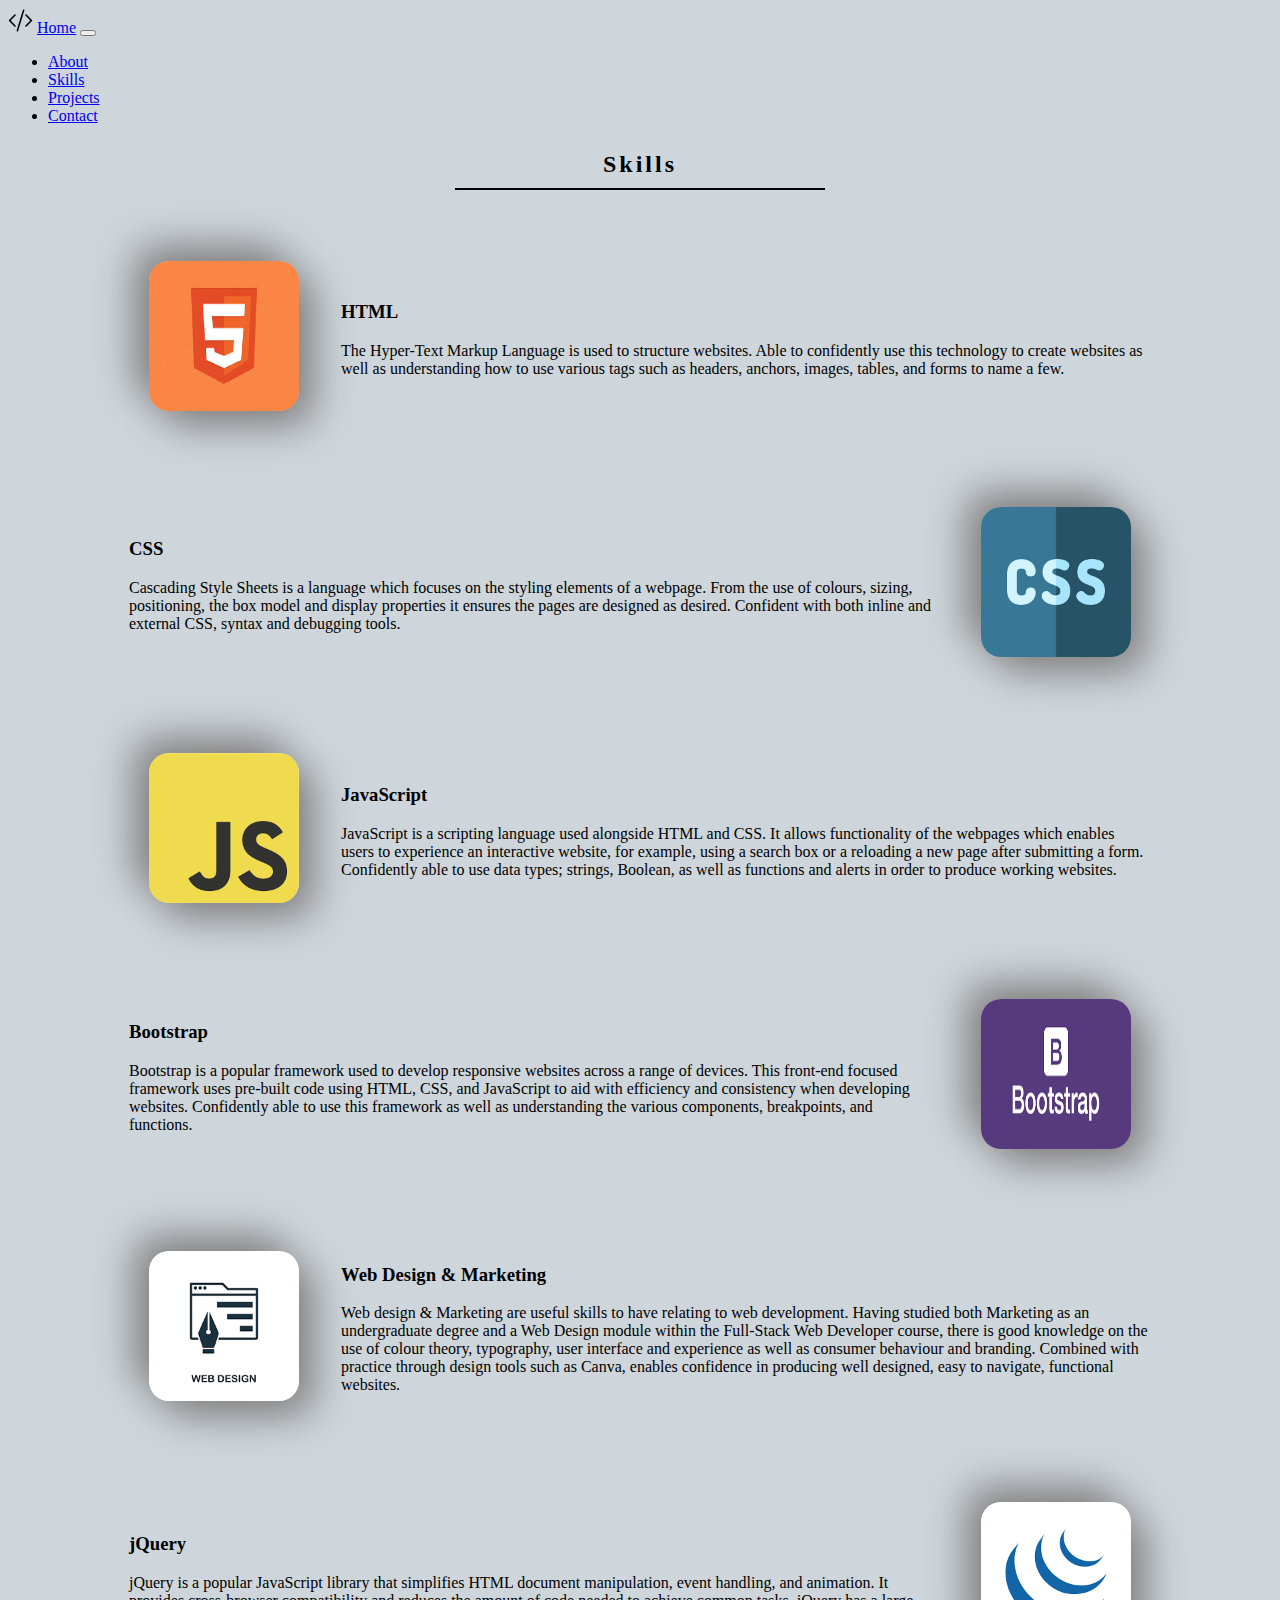
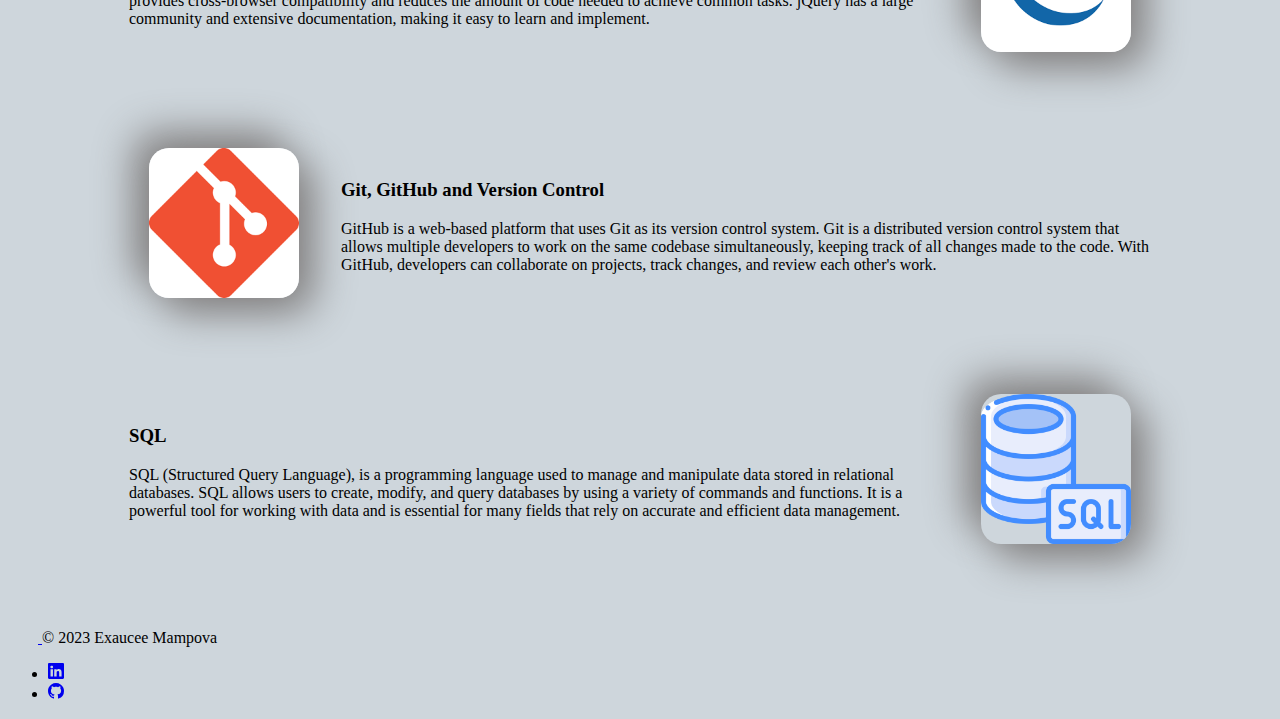
<file: skills.html>
<!DOCTYPE html>
<html lang="en">
  <head>
    <meta charset="UTF-8" />
    <meta name="viewport" content="width=device-width, initial-scale=1.0" />
    <title>Skills</title>
    <link
      href="https://cdn.jsdelivr.net/npm/bootstrap@5.3.1/dist/css/bootstrap.min.css"
      rel="stylesheet"
      integrity="sha384-4bw+/aepP/YC94hEpVNVgiZdgIC5+VKNBQNGCHeKRQN+PtmoHDEXuppvnDJzQIu9"
      crossorigin="anonymous"
    />
    <link rel="stylesheet" href="CSS/styles.css" />
  </head>
  <body>
    <nav
      class="navbar navbar-expand-lg bg-body-tertiary rounded"
      aria-label="Eleventh navbar example"
    >
      <div class="container-fluid">
        <svg
          xmlns="http://www.w3.org/2000/svg"
          width="25"
          height="25"
          fill="currentColor"
          class="bi bi-code-slash"
          viewBox="0 0 16 16"
        >
          <path
            d="M10.478 1.647a.5.5 0 1 0-.956-.294l-4 13a.5.5 0 0 0 .956.294l4-13zM4.854 4.146a.5.5 0 0 1 0 .708L1.707 8l3.147 3.146a.5.5 0 0 1-.708.708l-3.5-3.5a.5.5 0 0 1 0-.708l3.5-3.5a.5.5 0 0 1 .708 0zm6.292 0a.5.5 0 0 0 0 .708L14.293 8l-3.147 3.146a.5.5 0 0 0 .708.708l3.5-3.5a.5.5 0 0 0 0-.708l-3.5-3.5a.5.5 0 0 0-.708 0z"
          />
        </svg>
        <a class="navbar-brand" href="index.html">Home</a>
        <button
          class="navbar-toggler"
          type="button"
          data-bs-toggle="collapse"
          data-bs-target="#navbarsExample09"
          aria-controls="navbarsExample09"
          aria-expanded="false"
          aria-label="Toggle navigation"
        >
          <span class="navbar-toggler-icon"></span>
        </button>

        <div class="collapse navbar-collapse" id="navbarsExample09">
          <ul class="navbar-nav me-auto mb-2 mb-lg-0">
            <li class="nav-item">
              <a class="nav-link active" aria-current="page" href="about.html"
                >About</a
              >
            </li>
            <li class="nav-item">
              <a class="nav-link active" aria-current="page" href="skills.html"
                >Skills</a
              >
            </li>
            <li class="nav-item">
              <a
                class="nav-link active"
                aria-current="page"
                href="projects.html"
                >Projects</a
              >
            </li>
            <li class="nav-item">
              <a class="nav-link active" aria-current="page" href="contact.html"
                >Contact</a
              >
            </li>
          </ul>
        </div>
      </div>
    </nav>

    <h2>Skills</h2>

    <table cellspacing="20">
      <tbody>
        <tr>
          <td>
            <img
              class="skills-logo"
              src="Images/HTMLlogo.jpeg"
              alt="HTML Logo"
            />
          </td>
          <td>
            <h3>HTML</h3>
            <p>
              The Hyper-Text Markup Language is used to structure websites. Able
              to confidently use this technology to create websites as well as
              understanding how to use various tags such as headers, anchors,
              images, tables, and forms to name a few.
            </p>
          </td>
        </tr>
      </tbody>
    </table>

    <table cellspacing="20">
      <tbody>
        <tr>
          <td>
            <h3>CSS</h3>
            <p>
              Cascading Style Sheets is a language which focuses on the styling
              elements of a webpage. From the use of colours, sizing,
              positioning, the box model and display properties it ensures the
              pages are designed as desired. Confident with both inline and
              external CSS, syntax and debugging tools.
            </p>
          </td>
          <td>
            <img class="skills-logo" src="Images/CSSlogo.png" alt="CSS Logo" />
          </td>
        </tr>
      </tbody>
    </table>
    <table cellspacing="20">
      <tbody>
        <tr>
          <td>
            <img
              class="skills-logo"
              src="Images/JSLogo.png"
              alt="JavaScript Logo"
            />
          </td>
          <td>
            <h3>JavaScript</h3>
            <p>
              JavaScript is a scripting language used alongside HTML and CSS. It
              allows functionality of the webpages which enables users to
              experience an interactive website, for example, using a search box
              or a reloading a new page after submitting a form. Confidently
              able to use data types; strings, Boolean, as well as functions and
              alerts in order to produce working websites.
            </p>
          </td>
        </tr>
      </tbody>
    </table>

    <table cellspacing="20">
      <tbody>
        <tr>
          <td>
            <h3>Bootstrap</h3>
            <p>
              Bootstrap is a popular framework used to develop responsive
              websites across a range of devices. This front-end focused
              framework uses pre-built code using HTML, CSS, and JavaScript to
              aid with efficiency and consistency when developing websites.
              Confidently able to use this framework as well as understanding
              the various components, breakpoints, and functions.
            </p>
          </td>
          <td>
            <img
              class="skills-logo"
              src="Images/BootstrapLogo.png"
              alt="Bootstrap Logo"
            />
          </td>
        </tr>
      </tbody>
    </table>
    <table cellspacing="20">
      <tbody>
        <tr>
          <td>
            <img
              class="skills-logo"
              src="Images/WebDesignLogo.png"
              alt="Web Design Logo"
            />
          </td>
          <td>
            <h3>Web Design & Marketing</h3>
            <p>
              Web design & Marketing are useful skills to have relating to web
              development. Having studied both Marketing as an undergraduate
              degree and a Web Design module within the Full-Stack Web Developer
              course, there is good knowledge on the use of colour theory,
              typography, user interface and experience as well as consumer
              behaviour and branding. Combined with practice through design
              tools such as Canva, enables confidence in producing well
              designed, easy to navigate, functional websites.
            </p>
          </td>
        </tr>
      </tbody>
    </table>

    <table cellspacing="20">
      <tbody>
        <tr>
          <td>
            <h3>jQuery</h3>
            <p>
              jQuery is a popular JavaScript library that simplifies HTML
              document manipulation, event handling, and animation. It provides
              cross-browser compatibility and reduces the amount of code needed
              to achieve common tasks. jQuery has a large community and
              extensive documentation, making it easy to learn and implement.
            </p>
          </td>
          <td>
            <img
              class="skills-logo"
              src="Images/jQueryLogo.png"
              alt="jQuery Logo"
            />
          </td>
        </tr>
      </tbody>
    </table>
    <table cellspacing="20">
      <tbody>
        <tr>
          <td>
            <img class="skills-logo" src="Images/GitLogo.png" alt="Git Logo" />
          </td>
          <td>
            <h3>Git, GitHub and Version Control</h3>
            <p>
              GitHub is a web-based platform that uses Git as its version
              control system. Git is a distributed version control system that
              allows multiple developers to work on the same codebase
              simultaneously, keeping track of all changes made to the code.
              With GitHub, developers can collaborate on projects, track
              changes, and review each other's work.
            </p>
          </td>
        </tr>
      </tbody>
    </table>
    <table cellspacing="20">
      <tbody>
        <tr>
          <td>
            <h3>SQL</h3>
            <p>
              SQL (Structured Query Language), is a programming language used to
              manage and manipulate data stored in relational databases. SQL
              allows users to create, modify, and query databases by using a
              variety of commands and functions. It is a powerful tool for
              working with data and is essential for many fields that rely on
              accurate and efficient data management.
            </p>
          </td>
          <td>
            <img class="skills-logo" src="Images/sqlLogo.png" alt="SQL Logo" />
          </td>
        </tr>
      </tbody>
    </table>

    <div class="container">
      <footer
        class="d-flex flex-wrap justify-content-between align-items-center py-3 my-4 border-top"
      >
        <div class="col-md-4 d-flex align-items-center">
          <a
            href="/"
            class="mb-3 me-2 mb-md-0 text-body-secondary text-decoration-none lh-1"
          >
            <svg class="bi" width="30" height="24">
              <use xlink:href="#bootstrap"></use>
            </svg>
          </a>
          <span class="mb-3 mb-md-0 text-body-secondary"
            >© 2023 Exaucee Mampova</span
          >
        </div>

        <ul class="nav col-md-4 justify-content-end list-unstyled d-flex">
          <li class="ms-3">
            <a
              href="https://www.linkedin.com/in/exaucee-m-a47a34194"
              class="text-body-secondary"
              ><svg
                xmlns="http://www.w3.org/2000/svg"
                width="16"
                height="16"
                fill="currentColor"
                class="bi bi-linkedin"
                viewBox="0 0 16 16"
              >
                <path
                  d="M0 1.146C0 .513.526 0 1.175 0h13.65C15.474 0 16 .513 16 1.146v13.708c0 .633-.526 1.146-1.175 1.146H1.175C.526 16 0 15.487 0 14.854V1.146zm4.943 12.248V6.169H2.542v7.225h2.401zm-1.2-8.212c.837 0 1.358-.554 1.358-1.248-.015-.709-.52-1.248-1.342-1.248-.822 0-1.359.54-1.359 1.248 0 .694.521 1.248 1.327 1.248h.016zm4.908 8.212V9.359c0-.216.016-.432.08-.586.173-.431.568-.878 1.232-.878.869 0 1.216.662 1.216 1.634v3.865h2.401V9.25c0-2.22-1.184-3.252-2.764-3.252-1.274 0-1.845.7-2.165 1.193v.025h-.016a5.54 5.54 0 0 1 .016-.025V6.169h-2.4c.03.678 0 7.225 0 7.225h2.4z"
                /></svg
            ></a>
          </li>
          <li class="ms-3">
            <a href="https://github.com/exaucee-m" class="text-body-secondary"
              ><svg
                xmlns="http://www.w3.org/2000/svg"
                width="16"
                height="16"
                fill="currentColor"
                class="bi bi-github"
                viewBox="0 0 16 16"
              >
                <path
                  d="M8 0C3.58 0 0 3.58 0 8c0 3.54 2.29 6.53 5.47 7.59.4.07.55-.17.55-.38 0-.19-.01-.82-.01-1.49-2.01.37-2.53-.49-2.69-.94-.09-.23-.48-.94-.82-1.13-.28-.15-.68-.52-.01-.53.63-.01 1.08.58 1.23.82.72 1.21 1.87.87 2.33.66.07-.52.28-.87.51-1.07-1.78-.2-3.64-.89-3.64-3.95 0-.87.31-1.59.82-2.15-.08-.2-.36-1.02.08-2.12 0 0 .67-.21 2.2.82.64-.18 1.32-.27 2-.27.68 0 1.36.09 2 .27 1.53-1.04 2.2-.82 2.2-.82.44 1.1.16 1.92.08 2.12.51.56.82 1.27.82 2.15 0 3.07-1.87 3.75-3.65 3.95.29.25.54.73.54 1.48 0 1.07-.01 1.93-.01 2.2 0 .21.15.46.55.38A8.012 8.012 0 0 0 16 8c0-4.42-3.58-8-8-8z"
                /></svg
            ></a>
          </li>
        </ul>
      </footer>
    </div>
    <script
      src="https://cdn.jsdelivr.net/npm/bootstrap@5.3.1/dist/js/bootstrap.bundle.min.js"
      integrity="sha384-HwwvtgBNo3bZJJLYd8oVXjrBZt8cqVSpeBNS5n7C8IVInixGAoxmnlMuBnhbgrkm"
      crossorigin="anonymous"
    ></script>
  </body>
</html>
</file>
<file: CSS/styles.css>
/* START OF HOME and across whole website SECTION*/
.about-me-btn {
  text-decoration: none;
  color: white;
}

body {
  background-color: #ced6dc;
}

.get-in-touch {
  text-decoration: none;
  color: grey;
}

a:hover.get-in-touch {
  text-decoration: none;
  color: white;
}

.pro {
  text-decoration: underline;
}

h2 {
  text-align: center;
  border-bottom-style: solid;
  border-width: 2px;
  padding: 10px;
  margin: 10px auto;
  width: 350px;
  letter-spacing: 3px;
}

h4 {
  margin-bottom: 20px;
}

h5 {
  text-align: center;
  padding: 20px;
}

.row {
  display: flex;
  flex-wrap: wrap;
  text-align: center;
  justify-content: center;
}

a:hover.nav-link {
  font-weight: 650;
}

/*START OF ABOUT SECTION*/

table {
  margin: 50px 100px;
}

img {
  border-radius: 20px;
  box-shadow: 15px 15px 40px rgb(131, 129, 129),
    -15px -15px 40px rgb(131, 129, 129);
}

.circular {
  border-radius: 100%;
  margin-right: 30px;
  margin-left: 30px;
}

.certificate-header {
  text-align: center;
  padding: 10px;
}

.certificateLogo {
  border-radius: 30%;
  box-shadow: none;
}

.fw-normal /*h3 certificates*/ {
  padding-top: 20px;
}

/*START OF SKILLS SECTION*/
.skills-logo {
  width: 150px;
  height: 150px;
  margin: 0 20px;
}

/*START OF PROJECTS SECTION*/
.album {
  padding: 0px;
  background-color: #ced6dc;
  margin: 30px;
}

.project-cards {
  display: flex;
  align-items: stretch;
  justify-content: space-around;
}

.viewDemoBtn{
  text-decoration: none;
  color: grey;
}

a:hover.viewDemoBtn{
  color: white;
}

/*START OF CONTACT ME SECTION BELOW*/
.connect-on {
  border-radius: 5px;
  background-color: #f2f2f2;
  padding: 10px;
  float: left;
  margin: 30px;
  height: 450px;
  width: 40%;
}

.contact-page {
  display: flex;
  gap: 10px;
}

.connect-list {
  padding: 30px;
  text-align: center;
  list-style: none;
  border-style: dotted;
  padding: 25px 10px;
  margin: 30px 30px;
  border-radius: 35%;
  border-color: #ced6dc;
}

.connect-links {
  text-decoration: none;
  font-size: large;
  font-weight: 600;
  color: black;
  letter-spacing: 3px;
}

.connect-on-header {
  padding: 20px;
  background-color: #ced6dc;
  text-align: center;
}

.connect-on-email {
  font-size: large;
  font-weight: 600;
  color: black;
}

a:hover.connect-links {
  color: rgb(73, 73, 216);
}

.enquiries-header {
  padding: 20px;
  background-color: #ced6dc;
  text-align: center;
}

.enquiries {
  border-radius: 5px;
  background-color: #f2f2f2;
  padding: 10px;
  float: right;
  margin: 30px;
  height: 450px;
  width: 60%;
  clear: both;
  display: table;
}

.enquiries-list {
  padding: 5px;
  list-style: none;
  text-align: left;
}

.submit-button {
  justify-content: center;
  display: flex;
  border-radius: 20px;
  padding: 5px 20px;
}

textarea {
  clear: both;
  width: 100%;
  resize: none;
  height: 100px;
}

input {
  clear: both;
  width: 100%;
}
</file>
